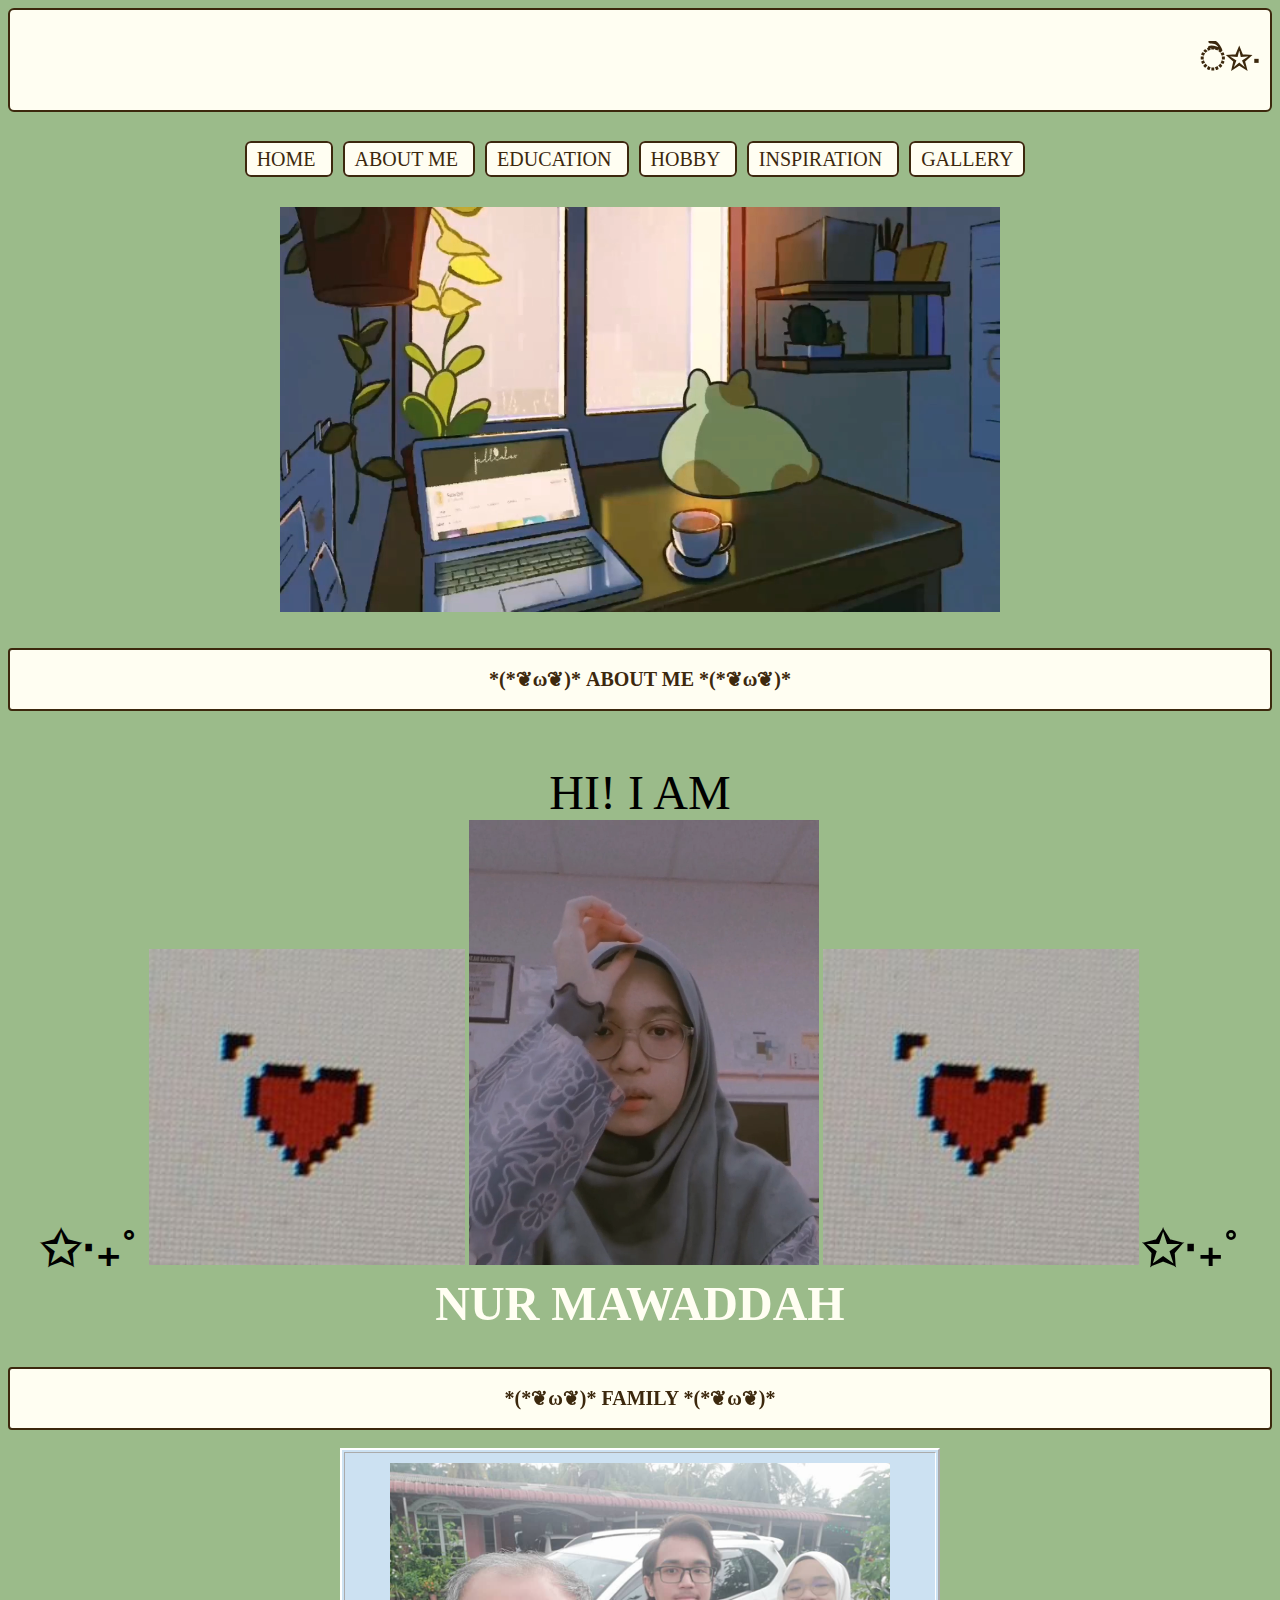
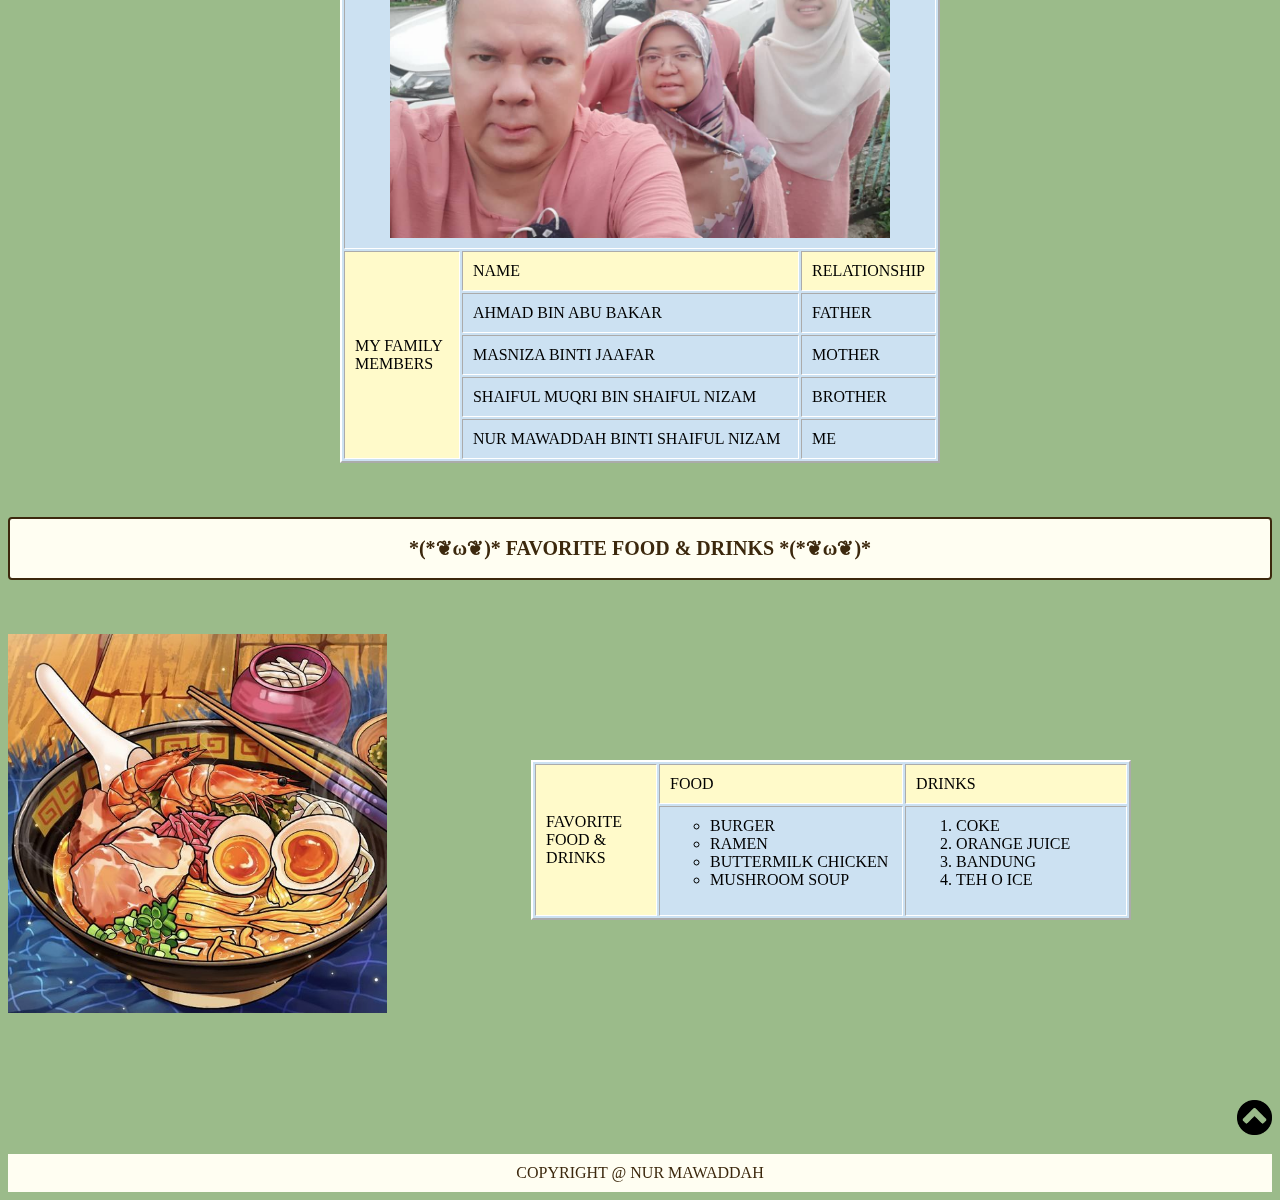
<file: about.html>
<html>
<head>

<link href="ASSET/CSS/style.css" rel="stylesheet">

<title> ABOUT ME </title>

</head>
<body>

<a name="TOP_PAGE"> </a>

<header1>
  <h1> <marquee> ੈ✩‧₊˚ABOUT MEੈ✩‧₊˚ </marquee> </h1>
</header1> 

<br><br>

<center>
<ul class="navigation">
  <li><a href="index.html">  HOME  </a></li>
  <li><a href="about.html">  ABOUT ME </a></li>
  <li><a href="education.html">  EDUCATION </a></li>
  <li><a href="hobby.html">  HOBBY </a></li>
  <li><a href="inspiration.html">  INSPIRATION </a></li>
  <li><a href="gallery.html">  GALLERY </a></li>
</ul>
</center>

<br><br>

<center>
<video width="720px" autoplay muted loop>
<source src="ASSET/VIDEO/CATTO.mp4" type="video/mp4">
</video>
</center>

<br><br>
<header2>
  <h1> <center> *(*❦ω❦)* ABOUT ME *(*❦ω❦)* </center> </h1>
</header2>
<br>

<br><br>

<center>
<font size="50">
HI! I AM
</font>
</center>

<center>
<font size="7"> <b> ✩‧₊˚ </b></font>
<img src="ASSET/IMAGES/LOVE.jpg" width="25%"> 
<video width="350px" autoplay muted loop>
<source src="ASSET/VIDEO/ME.mp4" type="video/mp4">
</video>
<img src="ASSET/IMAGES/LOVE.jpg" width="25%">
<font size="7"> <b> ✩‧₊˚ </b></font>
</center>

<center>
<font color="#FFFEF2" size="50" >
<b> NUR MAWADDAH </b>
</font>
</center>

<br><br>
<header2>
  <h1> <center> *(*❦ω❦)* FAMILY *(*❦ω❦)* </center> </h1>
</header2>
<br>

<table border="2"  width="600px" align="center" cellpadding="10px" bgcolor="CCE1F2">

<!--- ROW 1 --->
<tr>
<td colspan="4">  <center> <img src="ASSET/IMAGES/FAMILY.jpg" width="500px"> </center> </td>
</tr>


<!--- ROW 2 --->
<tr>
<td rowspan="5" width="100px" bgcolor="#FFFACA"> MY FAMILY MEMBERS </td>
<td width="400px" bgcolor="#FFFACA"> NAME </td>
<td bgcolor="#FFFACA"> RELATIONSHIP </td>
</tr>

<!--- ROW 3 --->
<tr>
<td> AHMAD BIN ABU BAKAR </td>
<td> FATHER </td>
</tr>

<!--- ROW 4 --->
<tr>
<td> MASNIZA BINTI JAAFAR </td>
<td> MOTHER </td>
</tr>

<!--- ROW 5 --->
<tr>
<td> SHAIFUL MUQRI BIN SHAIFUL NIZAM </td>
<td> BROTHER </td>
</tr>

<!--- ROW 6 --->
<tr>
<td> NUR MAWADDAH BINTI SHAIFUL NIZAM </td>
<td> ME </td>
</tr>

</table>

<br><br><br>
<header2>
  <h1> <center> *(*❦ω❦)* FAVORITE FOOD & DRINKS *(*❦ω❦)* </center> </h1>
</header2>
<br>

<br><br>
<img src="ASSET/IMAGES/FOOD.jpg" width="30%" align="left">

<br><br><br><br><br><br><br>

<center>

<table border="2"  width="600px" align="center" cellpadding="10px" bgcolor="CCE1F2">

<!--- ROW 2 --->
<tr>
<td  rowspan="2" width="100px" bgcolor="#FFFACA"> FAVORITE FOOD & DRINKS </td>
<td bgcolor="#FFFACA"> FOOD </td>
<td width="200px" bgcolor="#FFFACA"> DRINKS </td>
</tr>

<!--- ROW 3 --->
<tr>
<td> <ul type="circle">
<li> BURGER </li>
<li> RAMEN </li>
<li>  BUTTERMILK CHICKEN </li>
<li> MUSHROOM SOUP </li>
</ul>
</td>

<td> <ol>
<li> COKE </li>
<li> ORANGE JUICE </li>
<li> BANDUNG </li>
<li> TEH O ICE </li>
</ol>
</td>
</tr>


</table>
</center>

<br><br><br><br><br><br><br><br><br><br>

<a href="#TOP_PAGE">
<img src="ASSET/IMAGES/UP.png" width="35px" align="right">
</a>

<br><br><br>

<footer>
  <f1> COPYRIGHT @ NUR MAWADDAH </f1>
</footer>

</body>
</html>
</file>
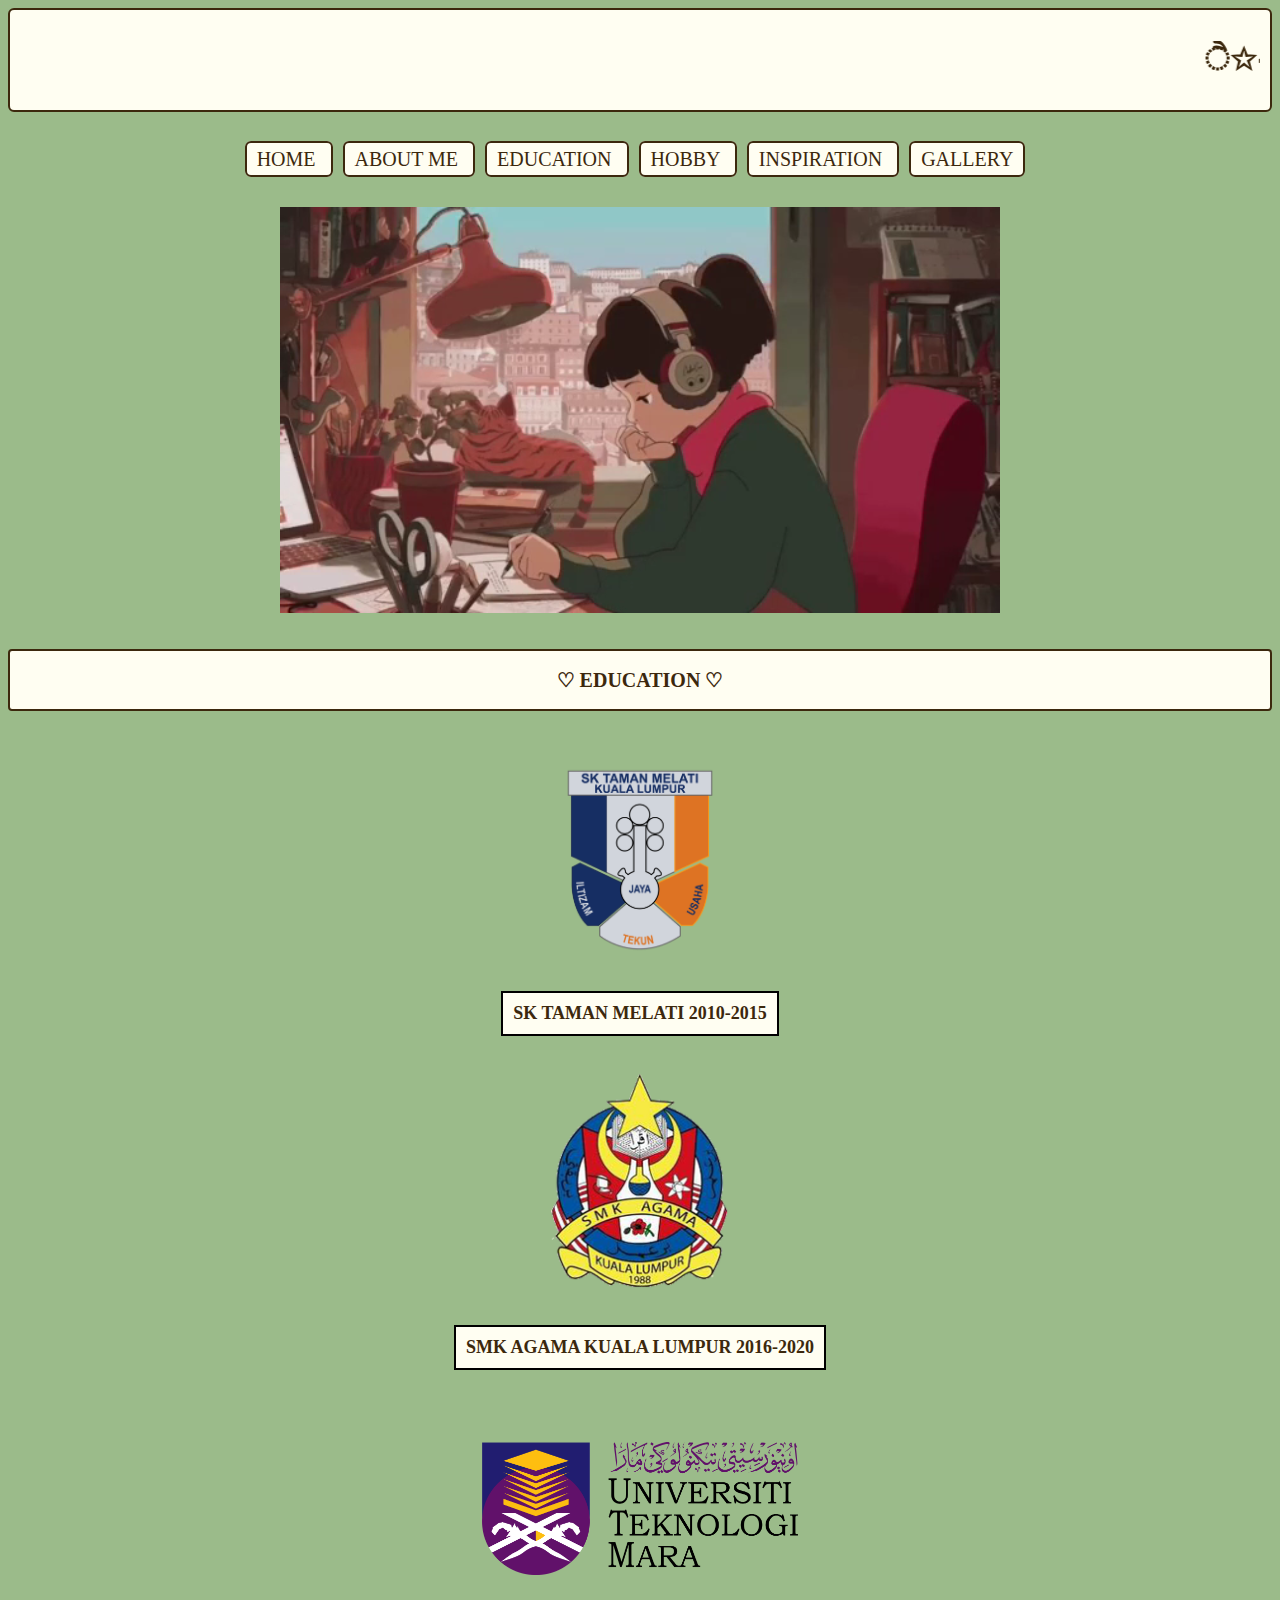
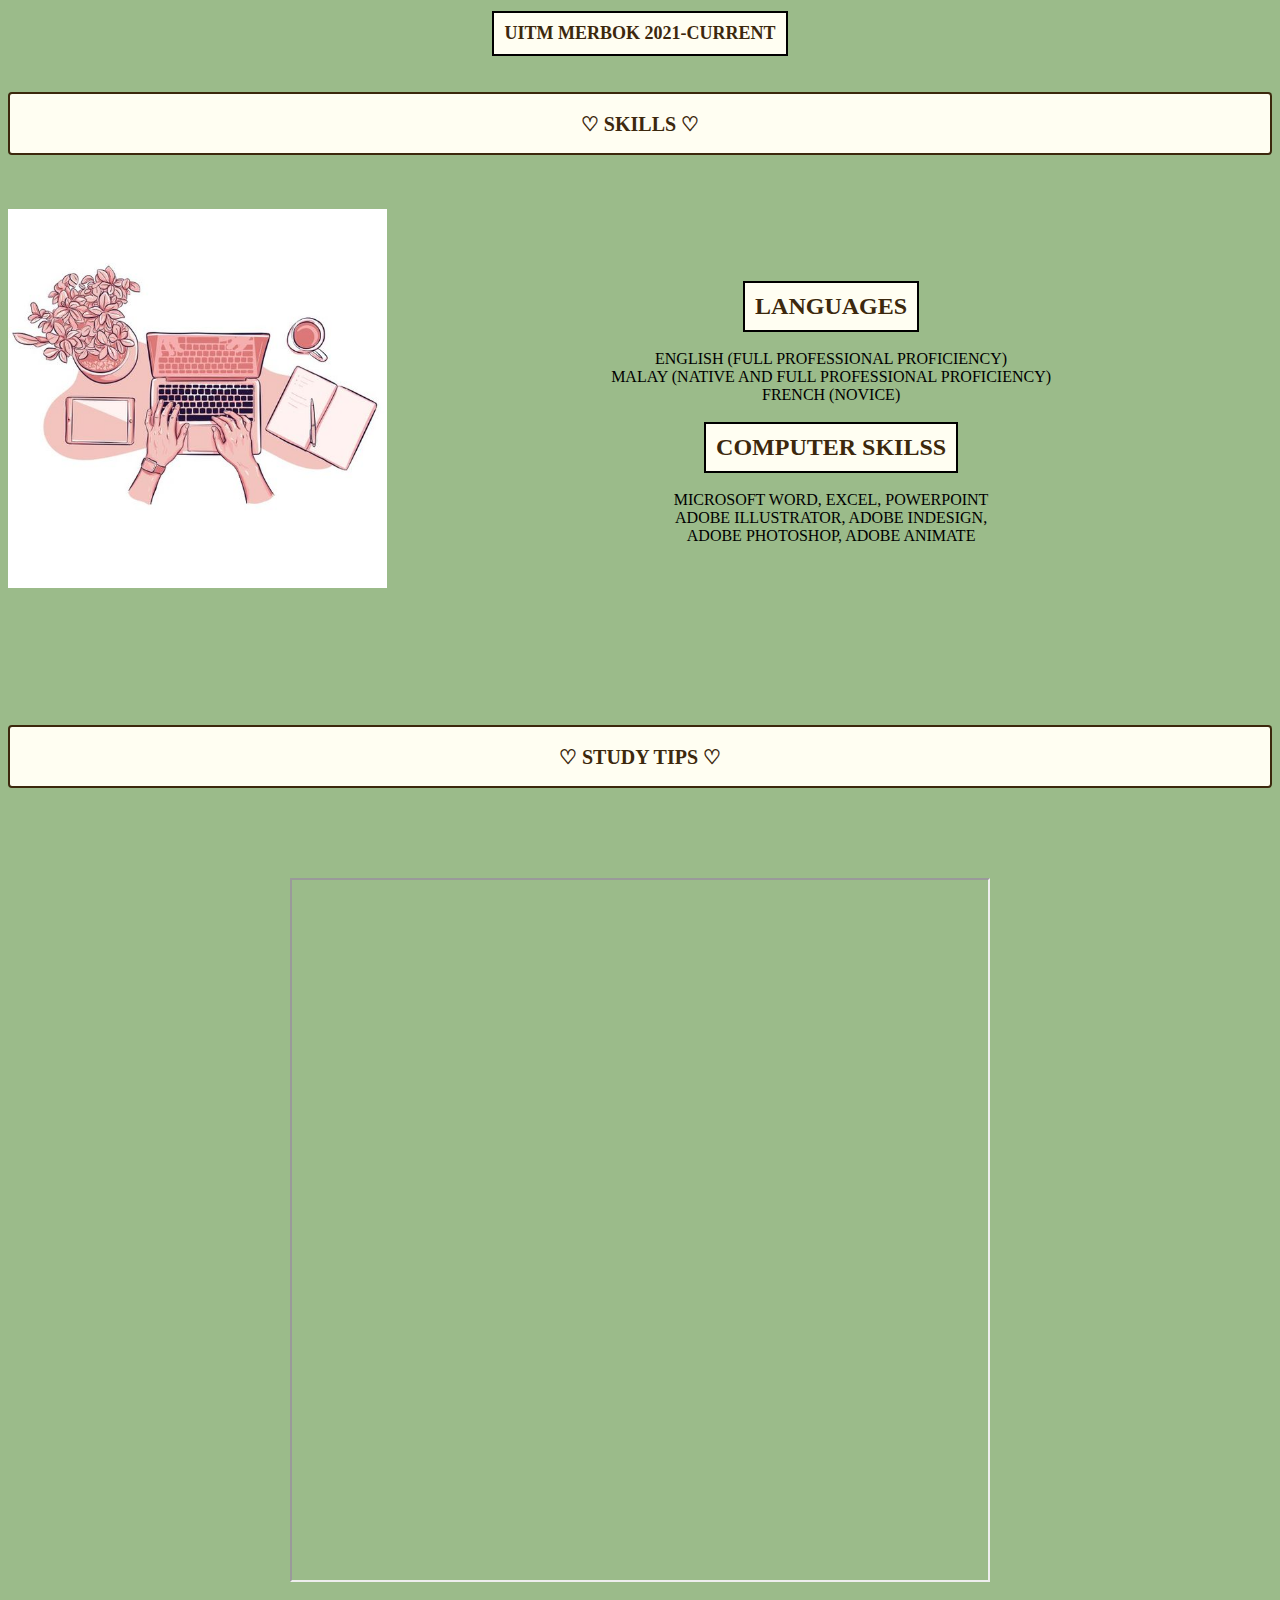
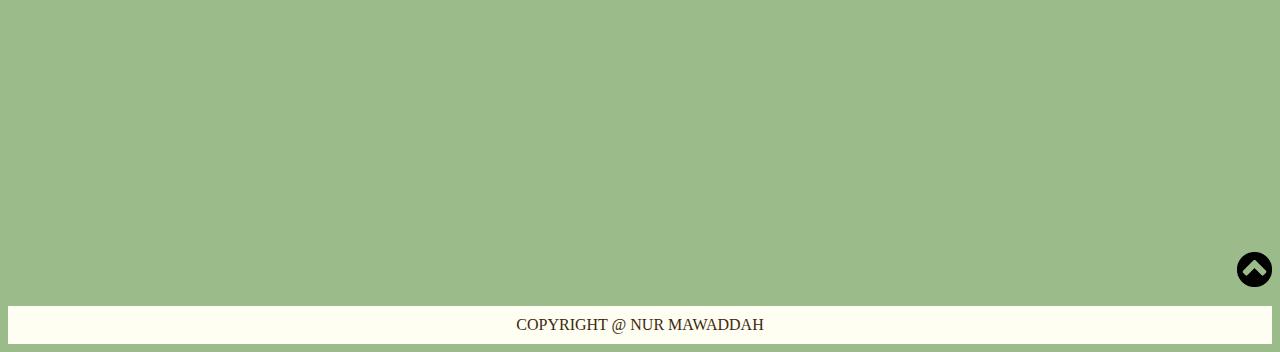
<file: education.html>
<html>
<head>

<link href="ASSET/CSS/style.css" rel="stylesheet">

<title> EDUCATION </title>

</head>
<body>

<a name="TOP_PAGE"> </a>

<header1>
  <h1> <marquee> ੈ✩‧₊˚EDUCATIONੈ✩‧₊˚ </marquee> </h1>
</header1> 

<br><br>

<center>
<ul class="navigation">
  <li><a href="index.html">  HOME  </a></li>
  <li><a href="about.html">  ABOUT ME </a></li>
  <li><a href="education.html">  EDUCATION </a></li>
  <li><a href="hobby.html">  HOBBY </a></li>
  <li><a href="inspiration.html">  INSPIRATION </a></li>
  <li><a href="gallery.html">  GALLERY </a></li>
</ul>
</center>

<br><br>

<center>
<video width="720px" autoplay muted loop>
<source src="ASSET/VIDEO/STUDY.mp4" type="video/mp4">
</video>
</center>

<br><br>
<header2>
  <h1> <center> ♡ EDUCATION ♡ </center> </h1>
</header2>
<br>

<br><br>

<center>
<img src="ASSET/IMAGES/SKTM.png" width="15%">
</center>

<br><br>

<center>
<div class="box">
<font size="4" color="#3C280D"> <b> SK TAMAN MELATI 2010-2015 </b> </font>
</div>
</center>

<br><br>

<center>
<img src="ASSET/IMAGES/SMAKL.png" width="15%">
</center>

<br><br>

<center>
<div class="box">
<font size="4" color="#3C280D"> <b> SMK AGAMA KUALA LUMPUR 2016-2020 </b> </font>
</div>
</center>

<br><br><br><br>

<center>
<img src="ASSET/IMAGES/UITM.png" width="25%">
</center>

<br><br>

<center>
<div class="box">
<font size="4" color="#3C280D"> <b> UITM MERBOK 2021-CURRENT </b> </font>
</div>
</center>

<br><br>
<header2>
  <h1> <center> ♡ SKILLS ♡ </center> </h1>
</header2>
<br>

<br><br>
<img src="ASSET/IMAGES/WORK.jpg" width="30%" align="left">

<br><br><br><br>

<center>
<div class="box">
<font size="5" color="#3C280D"> <b> LANGUAGES </b> </font>
</div>
<br><br>
ENGLISH (FULL PROFESSIONAL PROFICIENCY) <br>
MALAY (NATIVE AND FULL PROFESSIONAL PROFICIENCY) <br>
FRENCH (NOVICE) 

<br><br>

<div class="box">
<font size="5" color="#3C280D"> <b> COMPUTER SKILSS </b> </font>
</div>
<br><br>
MICROSOFT WORD, EXCEL, POWERPOINT <br>
ADOBE ILLUSTRATOR, ADOBE INDESIGN, <br>
ADOBE PHOTOSHOP, ADOBE ANIMATE <br>
 
</center>

<br><br><br><br><br><br><br><br><br><br>

<header2>
  <h1> <center> ♡ STUDY TIPS ♡ </center> </h1>
</header2>
<br>

<br><br><br><br>

<center>
<iframe src="ASSET/PDF/STUDY.pdf" width="55%" height="700px">
</iframe>
</center>

<br><br><br><br><br><br><br><br><br><br><br><br><br><br><br>

<a href="#TOP_PAGE">
<img src="ASSET/IMAGES/UP.png" width="35px" align="right">
</a>

<br><br><br>
<footer>
  <f1> COPYRIGHT @ NUR MAWADDAH </f1>
</footer>

</body>
</html>
</file>
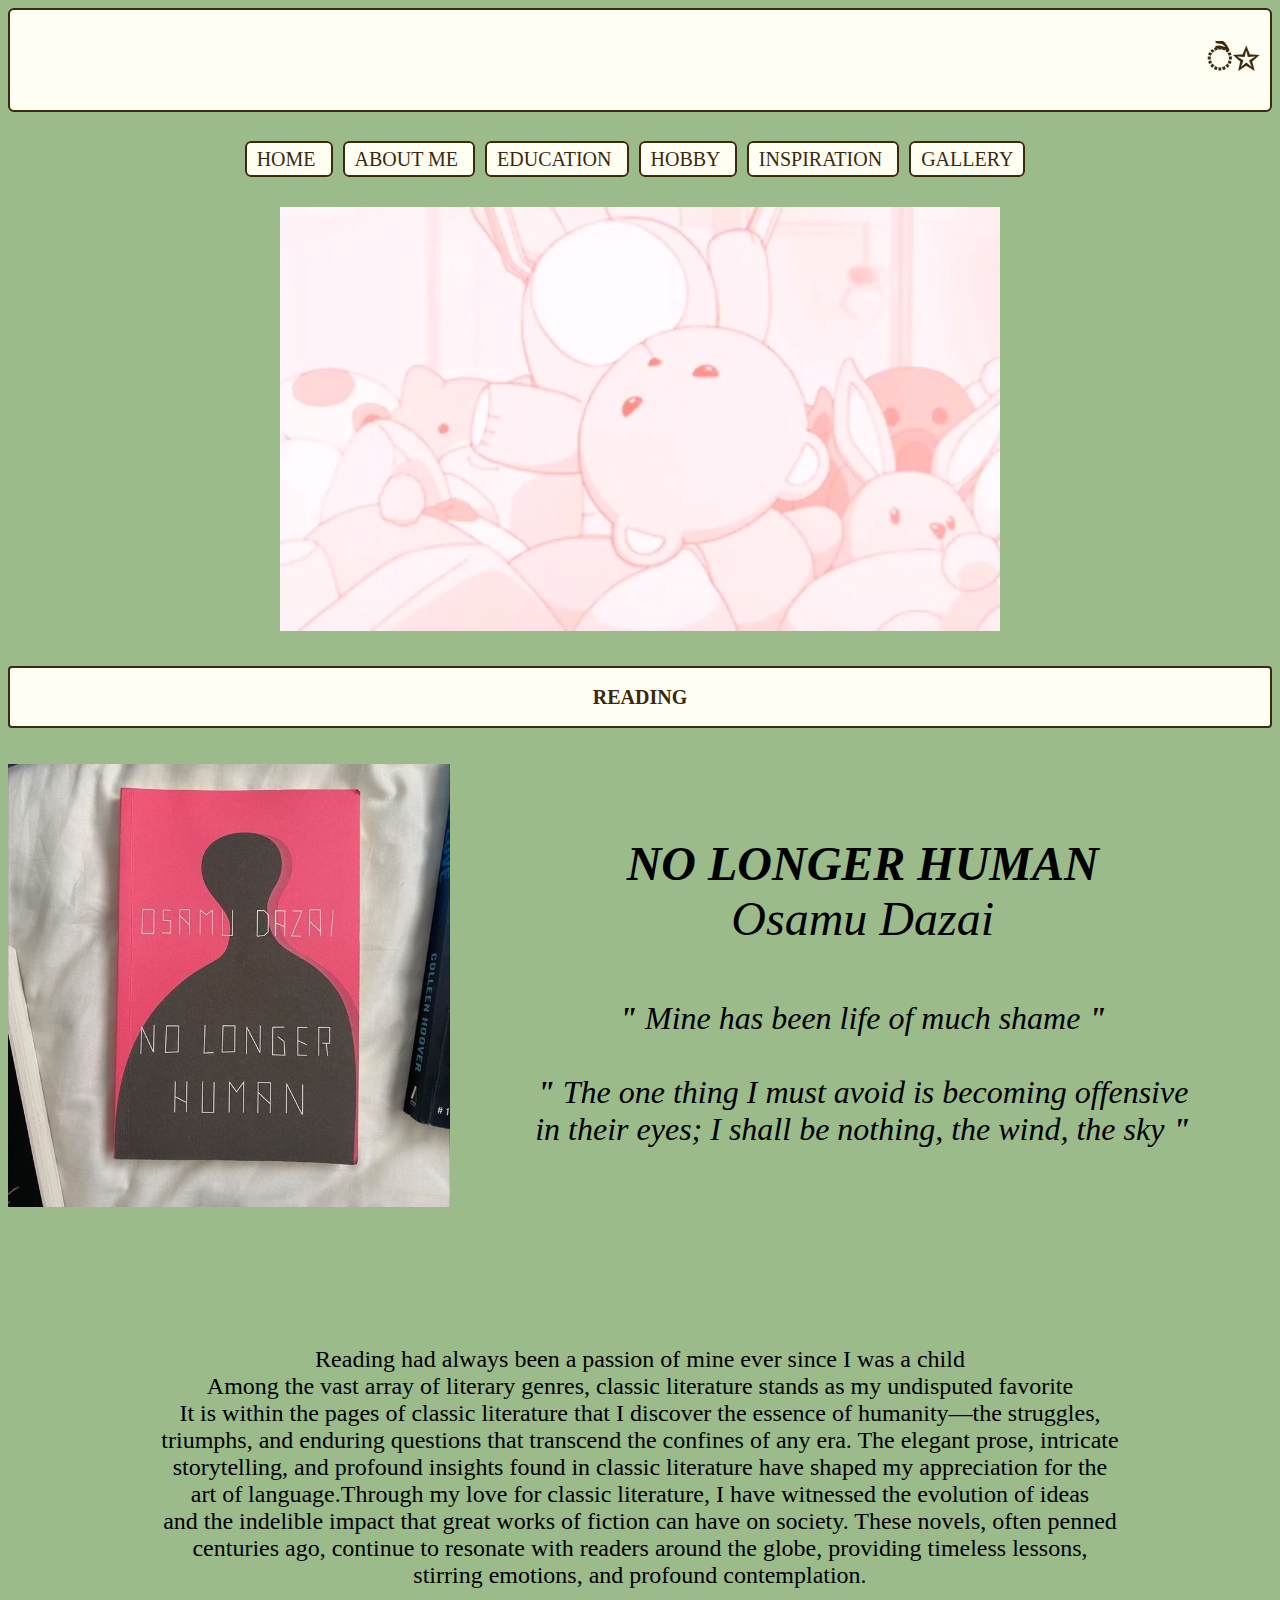
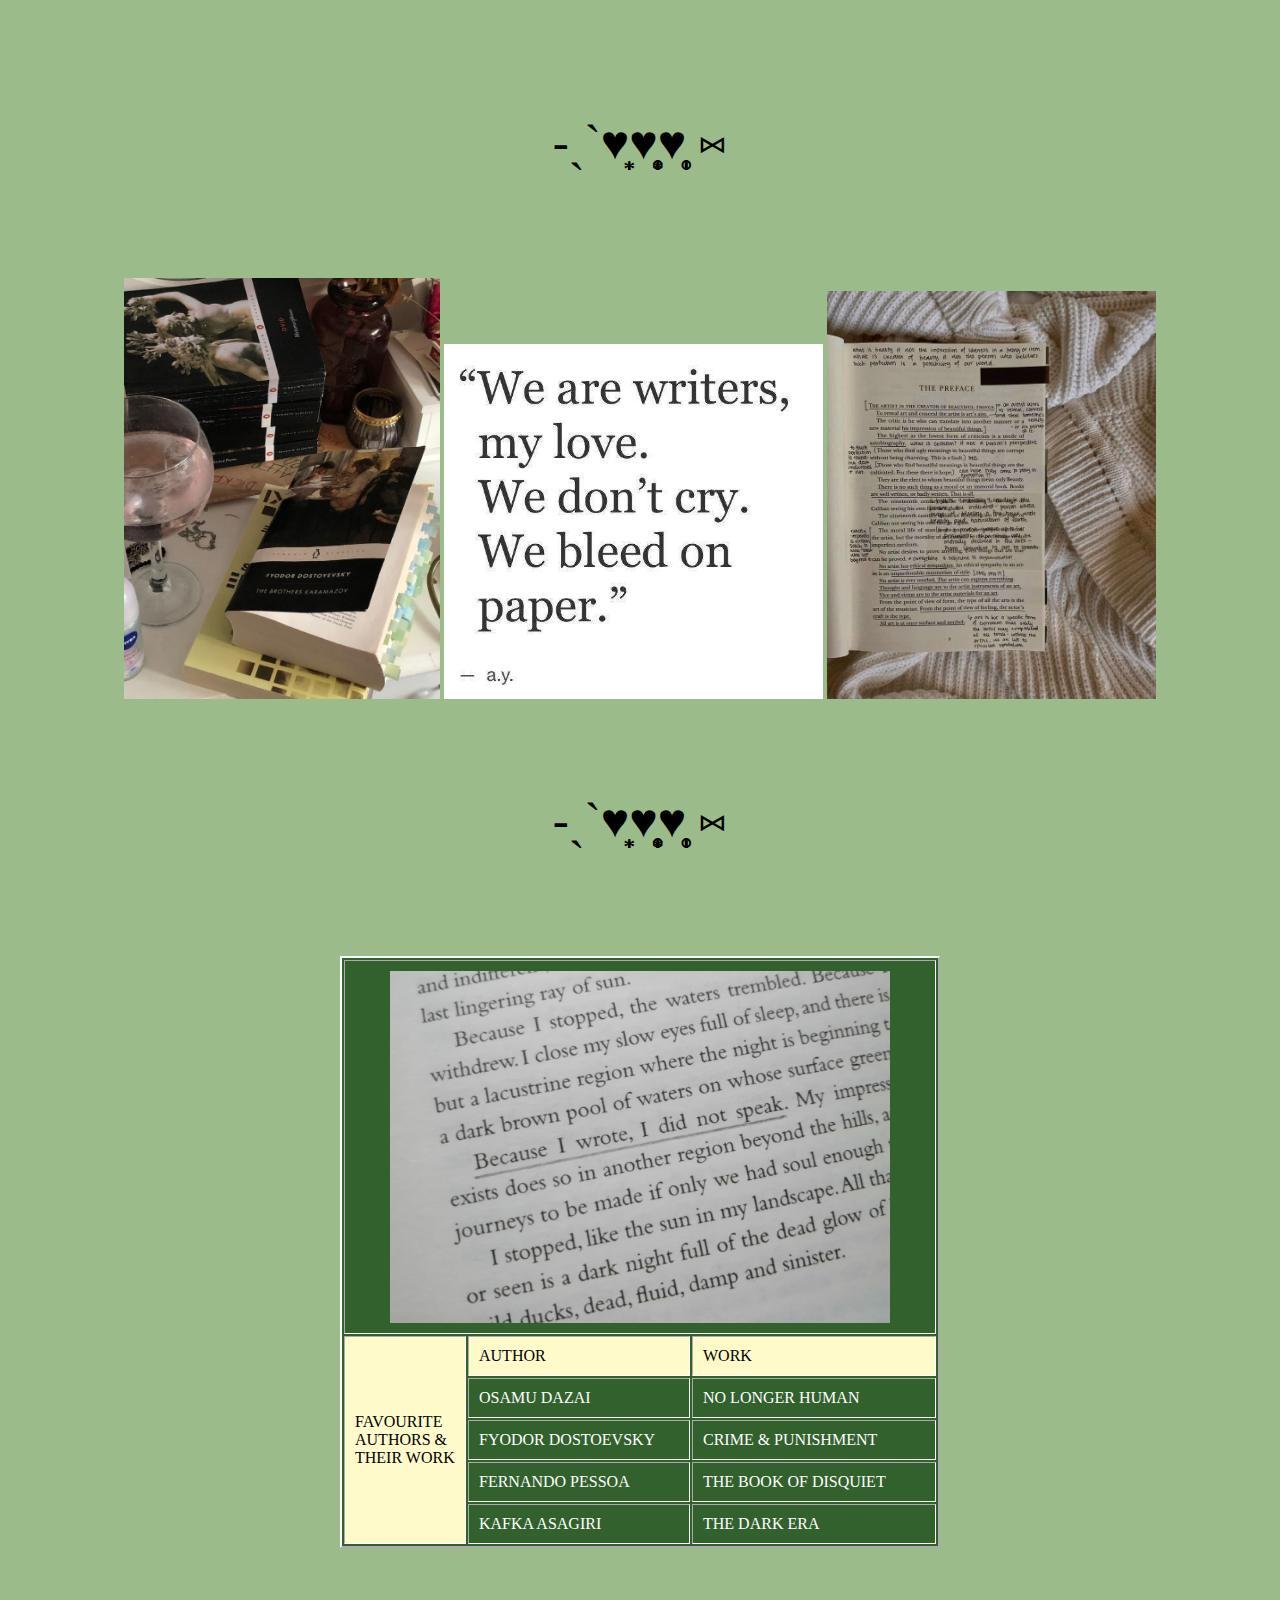
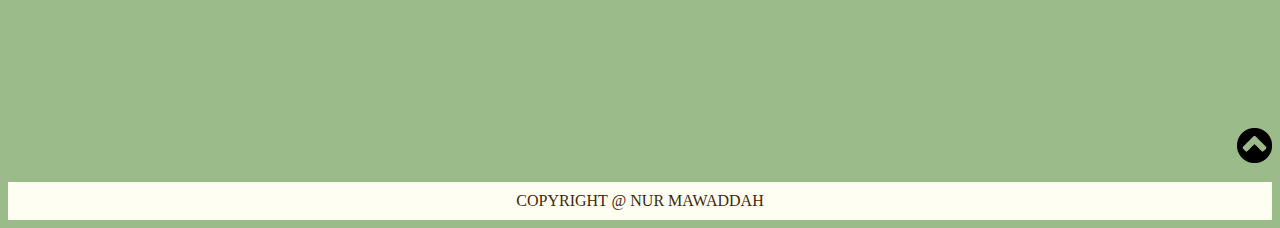
<file: hobby.html>
<html>
<head>

<link href="ASSET/CSS/style.css" rel="stylesheet">

<title> HOBBY </title>

</head>
<body>

<a name="TOP_PAGE"> </a>

<header1>
  <h1> <marquee> ੈ✩‧₊˚ HOBBY ੈ✩‧₊˚ </marquee> </h1>
</header1> 

<br><br>

<center>
<ul class="navigation">
  <li><a href="index.html">  HOME  </a></li>
  <li><a href="about.html">  ABOUT ME </a></li>
  <li><a href="education.html">  EDUCATION </a></li>
  <li><a href="hobby.html">  HOBBY </a></li>
  <li><a href="inspiration.html">  INSPIRATION </a></li>
  <li><a href="gallery.html">  GALLERY </a></li>
</ul>
</center>

<br><br>

<center>
<video width="720px" autoplay muted loop>
<source src="ASSET/VIDEO/PINK.mp4" type="video/mp4">
</video>
</center>

<br><br>
<header2>
  <h1> <center> READING </center> </h1>
</header2>
<br>

<br>

<img src="ASSET/IMAGES/NLH.jpg" width="35%" align="left">

<br><br><br><br>

<center>
<font size="7"> <i><b> NO LONGER HUMAN </i></b> </font>
<br> <font size="7"> <i> Osamu Dazai </i> </font>

<br><br><br><br>

<font size="6"> <i> <b>"</b> Mine has been life of much shame <b>"</b> </i> 
<br><br> <i> <b>"</b> The one thing I must avoid is becoming offensive <br>
 in their eyes; I shall be nothing, the wind, the sky <b>"</b> </i> 
</font>
</center>

<br><br><br><br><br><br><br><br><br><br><br>

<center>

<font size="5"> Reading had always been a passion of mine ever since I was a child <br>
Among the vast array of literary genres, classic literature stands as my undisputed favorite <br>
It is within the pages of classic literature that I discover the essence of humanity—the struggles, <br>
triumphs, and enduring questions that transcend the confines of any era. The elegant prose, intricate <br>
storytelling, and profound insights found in classic literature have shaped my appreciation for the <br>
art of language.Through my love for classic literature, I have witnessed the evolution of ideas <br>
and the indelible impact that great works of fiction can have on society. These novels, often penned <br>
centuries ago, continue to resonate with readers around the globe, providing timeless lessons, <br>
stirring emotions, and profound contemplation.
</font>

</center>

<br><br><br><br><br><br><br>

<center>
<font size="7"> -ˏˋ♥̩͙♥̩̩̥͙♥̩̥̩ ⑅ </font>
</center>

<br><br><br><br><br><br>

<center> 

<img src="ASSET/IMAGES/BOOK2.jpg" width="25%">

<img src="ASSET/IMAGES/Q3.jpg" width="30%">

<img src="ASSET/IMAGES/BOOK3.jpg" width="26%">

</center>

<br><br><br><br><br>

<center>
<font size="7"> -ˏˋ♥̩͙♥̩̩̥͙♥̩̥̩ ⑅ </font>
</center>

<br><br><br><br><br><br>

<table border="2" width="600px" align="center" cellpadding="10px" bgcolor="32612D">

<!--- ROW 1 --->
<tr>
<td colspan="4">  <center> <img src="ASSET/IMAGES/Q2.jpg" width="500px"> </center> </td>
</tr>

<!--- ROW 2 --->
<tr>
<td rowspan="5" width="100px" bgcolor="#FFFACA"> FAVOURITE AUTHORS & THEIR WORK </td>
<td width="200px" bgcolor="#FFFACA"> AUTHOR </td>
<td bgcolor="#FFFACA"> WORK </td>
</tr>

<font color="#FFFFFF">

<!--- ROW 3 --->
<tr>
<td> <font color="#FFFFFF"> OSAMU DAZAI </font> </td>
<td> <font color="#FFFFFF"> NO LONGER HUMAN </font> </td>
</tr>

<!--- ROW 4 --->
<tr>
<td> <font color="#FFFFFF"> FYODOR DOSTOEVSKY </font> </td>
<td> <font color="#FFFFFF"> CRIME & PUNISHMENT </font> </td>
</tr>

<!--- ROW 5 --->
<tr>
<td> <font color="#FFFFFF"> FERNANDO PESSOA </font> </td>
<td> <font color="#FFFFFF"> THE BOOK OF DISQUIET </font> </td>
</tr>

<!--- ROW 6 --->
<tr>
<td> <font color="#FFFFFF"> KAFKA ASAGIRI </font> </td>
<td> <font color="#FFFFFF"> THE DARK ERA </font> </td>
</tr>

</font> 

</table>


<br><br><br><br><br><br><br><br><br><br>

<a href="#TOP_PAGE">
<img src="ASSET/IMAGES/UP.png" width="35px" align="right">
</a>

<br><br><br>
<footer>
  <f1> COPYRIGHT @ NUR MAWADDAH </f1>
</footer>

</body>
</html>
</file>
<file: ASSET/CSS/style.css>
body{
background-color:#9BBB8A;
}

header1 {
background-color:#FFFEF2;
color:#3C280D;
padding:10px;
text-align:center;
display: block;
border: 2px solid #3C280D;
border-radius: 6px;
}

header2 {
background-color:#FFFEF2;
color:#3C280D;
font-size: 10px;
padding:4px;
text-align:center;
display: block;
border: 2px solid #3C280D;
border-radius: 4px;
}


table {
  border-color: white;
}

.box {
   border: 2px solid black;
   padding: 10px;
   background-color:#FFFEF2;
   display: inline-block;
}

p {
  margin-bottom: 1.5em; 
}


p {
  font-size: 18px;
  font-weight: 400;
  text-align: center;
  color: #3C280D;
}

.navigation {
list-style: none;
margin: 0;
padding: 0;
}

.navigation li {
  display: inline;
  margin-right: 10px;
}

.navigation li a {
  text-decoration: none;
  font-size: 20px;
  color:#3C280D; 
  padding: 5px 10px;
  border: 2px solid #3C280D;
  border-radius: 6px;
  background-color:#FFFEF2;
}

.navigation li a:hover {
  background-color: #FFF0F7;
}

#clock {
  font-size: 40px;
  font-family: Arial;
  color:#000000;
  margin-left: auto;
  margin-right: auto;
  width: 400px;
  text-align: center;
  border: 2px solid black;
  border-radius: 20px;
  background-color:#FFFEF2;
}

footer {
  background-color:#FFFEF2;
  color: #3C280D;
  padding: 10px;
  text-align: center;
}
</file>
